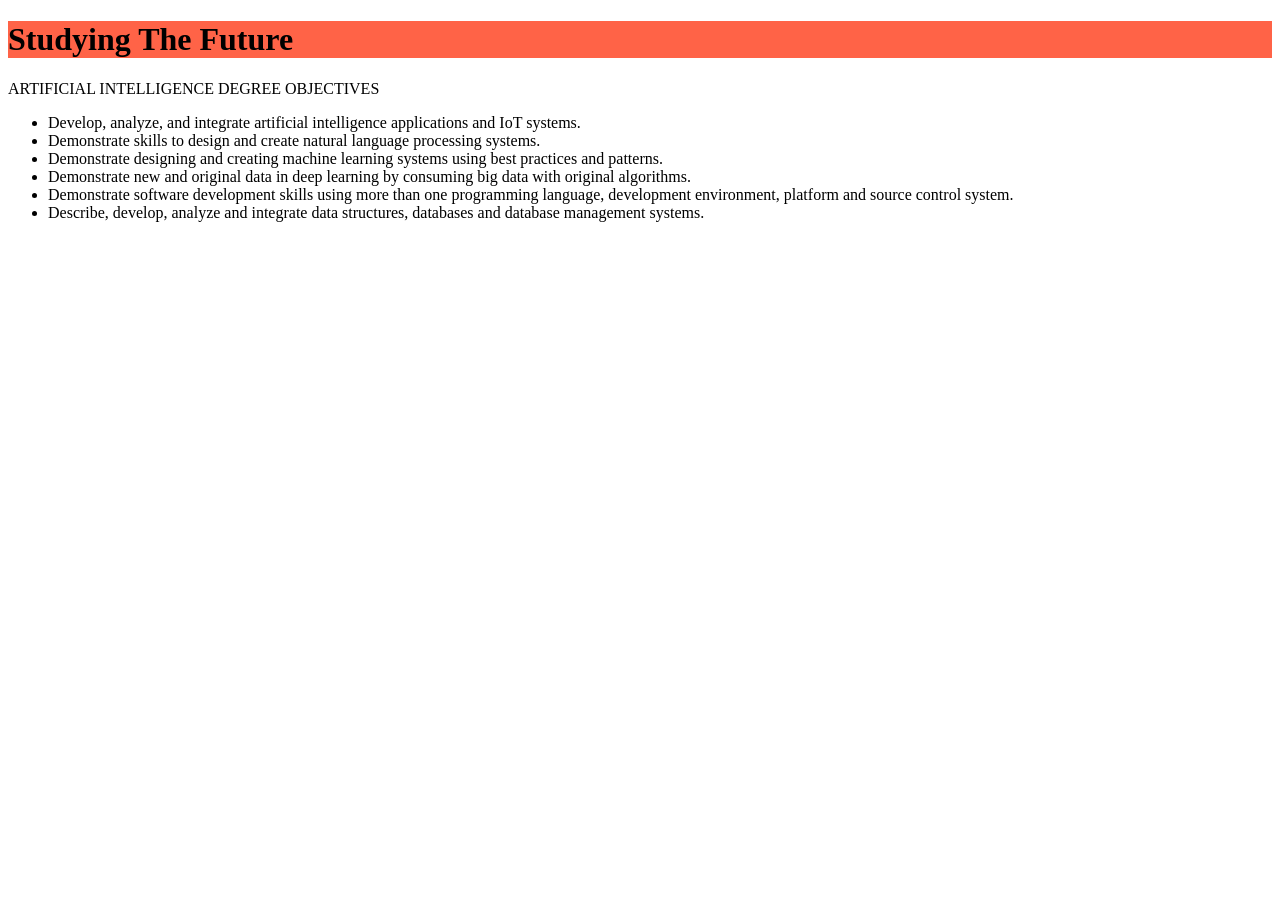
<file: boards.html>
<!DOCTYPE html>
<html>
<head>
<title>The Boards</title>
</head>
<body>

<h1 style="background-color:Tomato;">Studying The Future</h1>

<p>ARTIFICIAL INTELLIGENCE DEGREE OBJECTIVES

  <ul>
    <!-- Great Work  -->
    <li>Develop, analyze, and integrate artificial intelligence applications and IoT systems.</li>
  <!-- Promising Future -->
    <li>Demonstrate skills to design and create natural language processing systems.</li>
  <!-- Driven Force -->
    <li>Demonstrate designing and creating machine learning systems using best practices and patterns.</li>
  <!-- Rewarding Challenges -->
    <li>Demonstrate new and original data in deep learning by consuming big data with original algorithms.</li>
  <!-- Passion Projects -->
    <li>Demonstrate software development skills using more than one programming language, development environment, platform and source control system.</li>
  <!-- Very Rewarding -->
    <li>Describe, develop, analyze and integrate data structures, databases and database management systems.</li>
  </ul>  
  <p>
</file>
